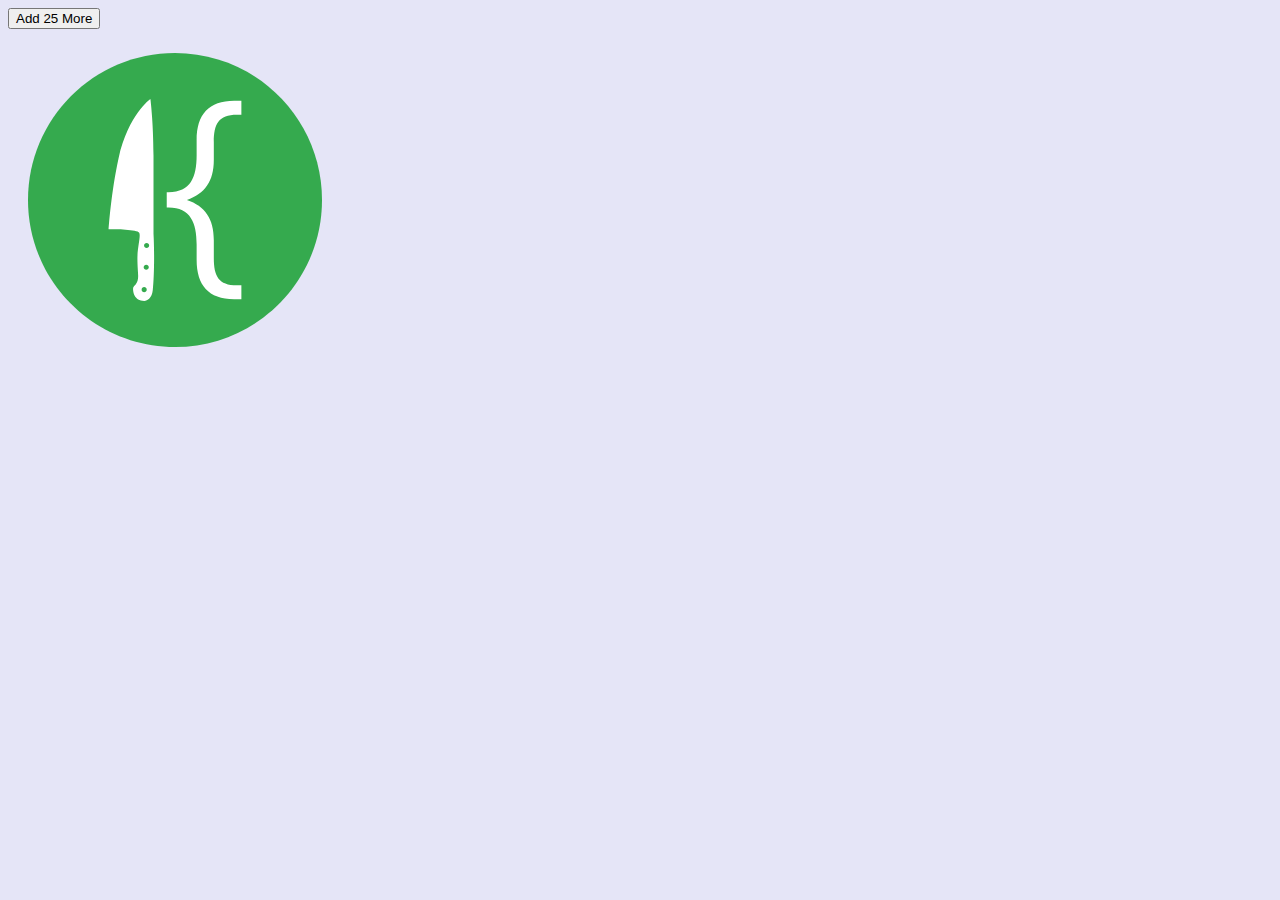
<file: css-demo/cpu.html>
<!doctype html>

<html lang="en">
  <head>
    <title>CPU vs GPU Performance</title>
    <link rel="stylesheet" href="./style.css">

  </head>

  <body>
    <button onclick="more()">Add 25 More</button>
    <div class="animate logo cpu"></div>
    <script src="./script.js"></script>
  </body>
</html>
</file>
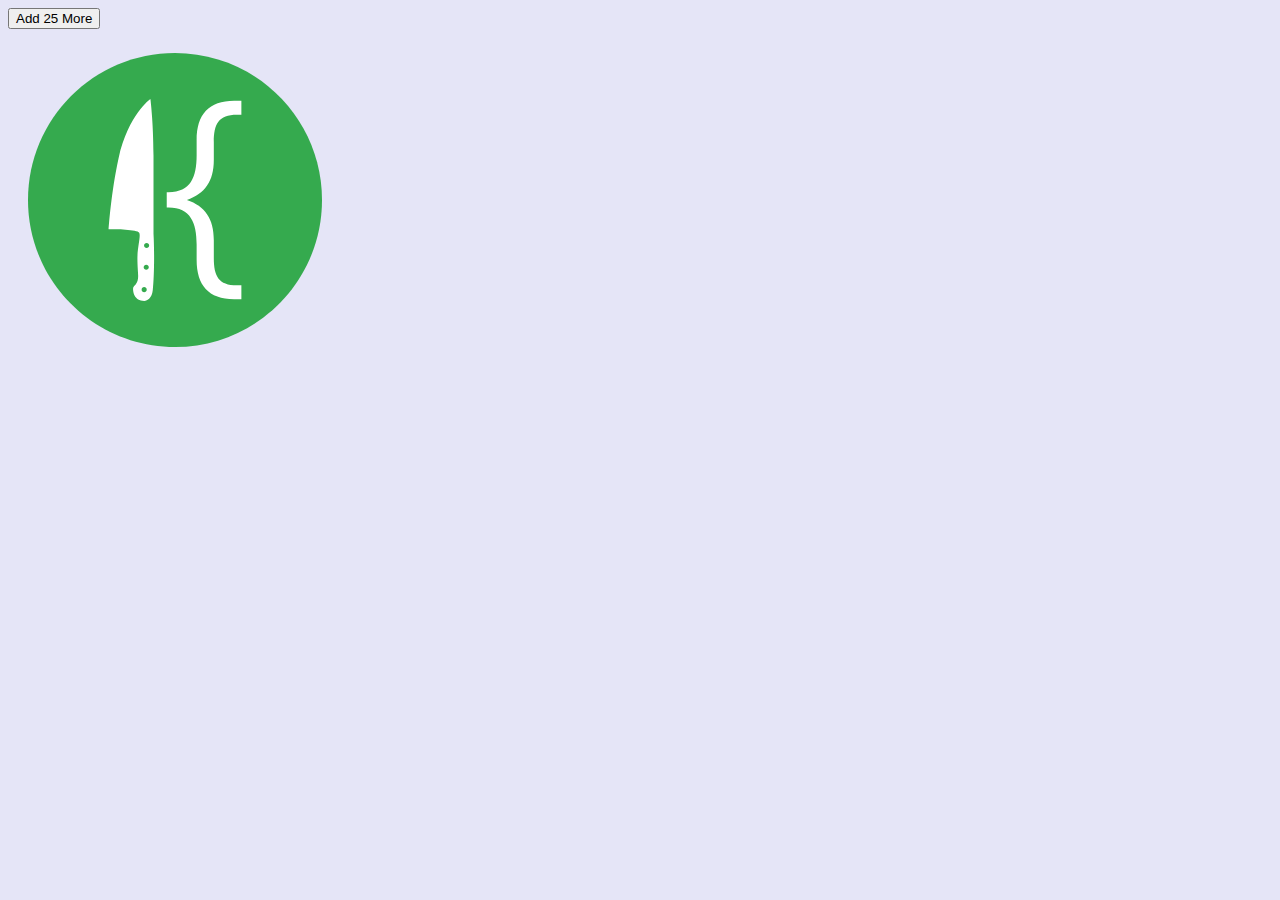
<file: css-demo/gpu.html>
<!doctype html>

<html lang="en">
  <head>
    <title>CPU vs GPU Performance</title>
    <link rel="stylesheet" href="./style.css">

  </head>

  <body>
    <button onclick="more()">Add 25 More</button>
    <div class="animate logo gpu"></div>
    <script src="./script.js"></script>
  </body>
</html>
</file>
<file: css-demo/style.css>
body {
  color: white;
  background-color: #e5e5f7;
  background-image: radial-gradient(#17942a 0.5px, #e5e5f7 0.5px);
  background-size: 10px 10px;
}

.logo {
  background-image: url("data:image/svg+xml;charset=utf8,%3Csvg width='150' height='150' viewBox='0 0 500 500' fill='none' xmlns='http://www.w3.org/2000/svg'%3E%3Cg clip-path='url(%23clip0)'%3E%3Cpath d='M250 495C385.31 495 495 385.31 495 250C495 114.69 385.31 5 250 5C114.69 5 5 114.69 5 250C5 385.31 114.69 495 250 495Z' fill='%2335AA4E'/%3E%3Cpath d='M314.69 183.02V153.34C314.69 123.3 322.46 107.75 353.22 107.75H360.63V84.78H348.61C306.54 84.78 286.06 107.4 286.06 150.52V175.61C286.06 212.02 276.16 237.11 239.41 237.11H236.22V262.54H239.41C275.8 262.54 286.06 288.34 286.06 324.02V349.48C286.06 391.88 305.84 415.21 348.61 415.21H360.63V392.24H353.22C322.46 392.24 314.69 376.7 314.69 346.64V316.97C314.69 281.61 300.19 260.42 269.8 250.17C299.85 239.56 314.69 219.07 314.69 183.02Z' fill='white'/%3E%3Cpath d='M214.17 306.22V175.26C214.17 120.27 209.02 81.75 209.02 81.75C209.02 81.75 172.11 107.76 156.06 179.94C143.36 237.09 139.36 298.61 139.36 298.61C139.36 298.61 187.48 298.26 190.38 304.39C193.25 310.51 187.36 327.58 187.36 347.4C187.36 367.22 189.88 376.45 187.72 384.01C185.56 391.59 180.38 393.51 180.15 396.99C179.93 400.46 180.52 418.26 198.9 418.26C204 418.26 211.48 413.36 212.92 400.62C215.28 379.77 215.95 338.32 214.17 306.22ZM198.6 403.63C196.24 403.63 194.34 401.73 194.34 399.38C194.34 397.03 196.24 395.11 198.6 395.11C200.97 395.11 202.87 397.02 202.87 399.38C202.87 401.73 200.97 403.63 198.6 403.63ZM202.04 366.29C199.68 366.29 197.78 364.38 197.78 362.03C197.78 359.67 199.68 357.78 202.04 357.78C204.39 357.78 206.31 359.68 206.31 362.03C206.3 364.39 204.39 366.29 202.04 366.29ZM202.68 330.03C200.34 330.03 198.43 328.11 198.43 325.77C198.43 323.41 200.35 321.5 202.68 321.5C205.05 321.5 206.95 323.41 206.95 325.77C206.95 328.11 205.05 330.03 202.68 330.03Z' fill='white'/%3E%3C/g%3E%3Cdefs%3E%3CclipPath id='clip0'%3E%3Crect width='500' height='500' fill='white'/%3E%3C/clipPath%3E%3C/defs%3E%3C/svg%3E");
  height: 300px;
  display: block;
  left: 50%;
  margin: -50px -75px;
  position: absolute;
  top: 50%;
  width: 300px;
  background-size: 300px 300px;
}

.animate {
  position: absolute;
  top: 100px;
  left: 100px;
}

.animate.cpu {
  animation: cpu 12s ease infinite;
}

.animate.gpu {
  animation: gpu 12s ease infinite;
}

@keyframes cpu {
  50% {
    top: 500px;
    left: 1500px;
  }
}

@keyframes gpu {
  50% {
    transform: translate(1500px, 500px);
  }
}
</file>
